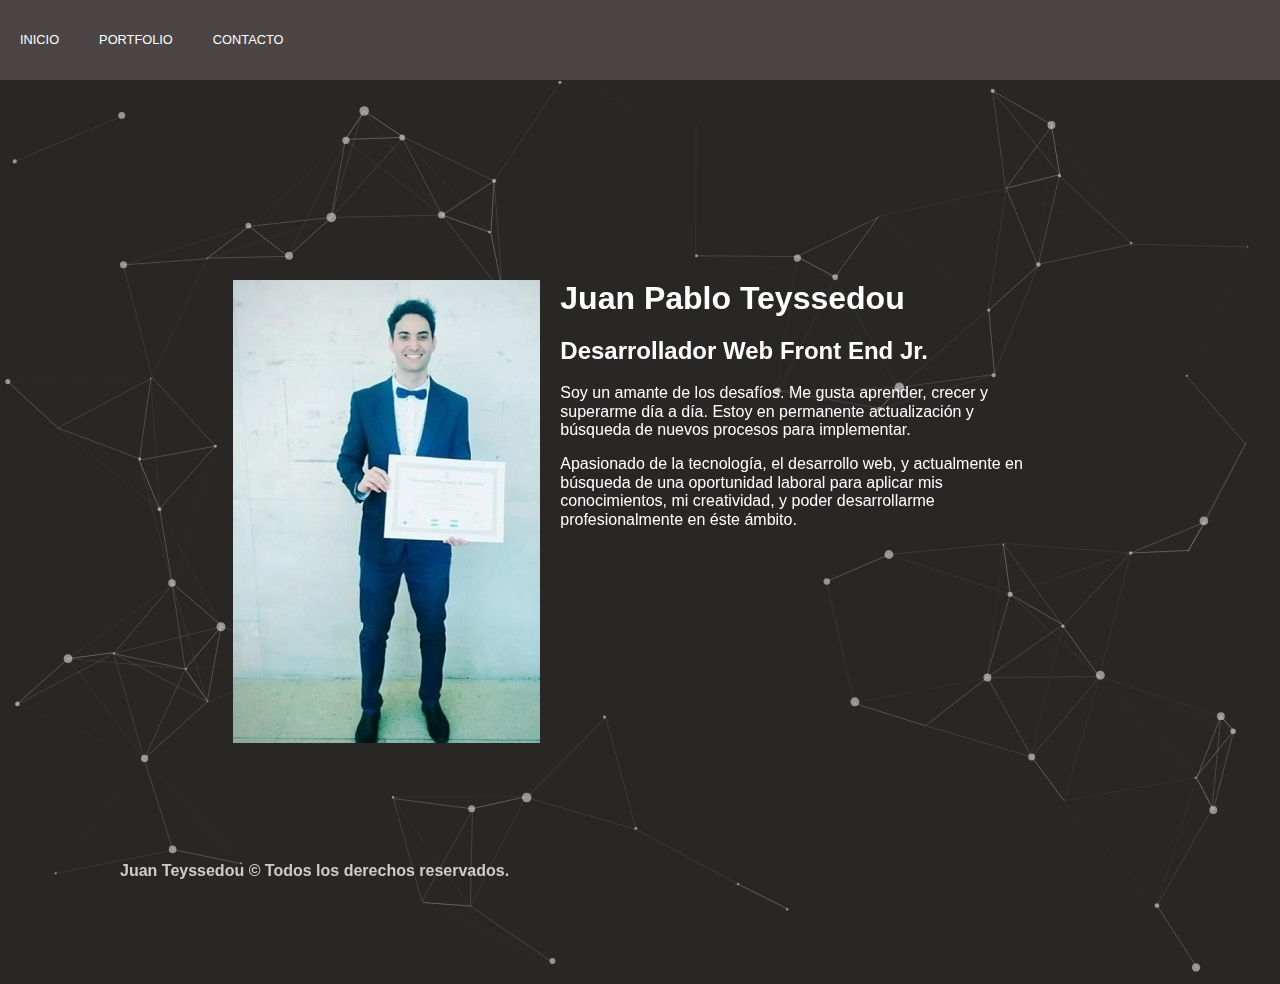
<file: index.html>
<!DOCTYPE html>
<html lang="en">
  <head>
    <meta charset="UTF-8" />
    <meta name="viewport" content="width=device-width, initial-scale=1.0" />
    <link rel="shortcut icon" href="img/portfolio.png" />
    <link rel="stylesheet" href="normalize.css" />
    <link
      rel="stylesheet"
      href="https://stackpath.bootstrapcdn.com/bootstrap/4.5.0/css/bootstrap.min.css"
      integrity="sha384-9aIt2nRpC12Uk9gS9baDl411NQApFmC26EwAOH8WgZl5MYYxFfc+NcPb1dKGj7Sk"
      crossorigin="anonymous"
    />
    <link rel="stylesheet" href="styles.css" />
    <link rel="stylesheet" href="style-p.css" />
    <link rel="stylesheet" href="hamburgers.css" />
    <title>Juen Teyssedou</title>
  </head>

  <body>
    <!-- MENU DE NAVEGACION-->

    <nav id="navegacion">
      <ul class="menu-navegacion">
        <button class="hamburger hamburger--spin" type="button">
          <span class="hamburger-box">
            <span class="hamburger-inner"></span>
          </span>
        </button>
        <li class="nav-lista desaparece"><a href="index.html">INICIO</a></li>
        <li class="nav-lista desaparece">
          <a href="portfolio.html">PORTFOLIO</a>
        </li>
        <li class="nav-lista desaparece">
          <a href="contacto.html">CONTACTO</a>
        </li>
      </ul>
    </nav>

    <!--INICIO CONTENEDOR GENERAL-->
    <div id="particles-js"></div>
    <div class="contenedor">
      <!-- SECCION INICIO-->
      <section class="seccion-inicio">
        <div class="contenido-inicio">
          <div class="imagen-perfil">
            <img src="img/perfil.png" alt="imagen de perfil" />
          </div>

          <div class="descripcion">
            <h1>Juan Pablo Teyssedou</h1>
            <h2>Desarrollador Web Front End Jr.</h2>
            <p>
              Soy un amante de los desafíos. Me gusta aprender, crecer y
              superarme día a día. Estoy en permanente actualización y búsqueda
              de nuevos procesos para implementar.
            </p>
            <p>
              Apasionado de la tecnología, el desarrollo web, y actualmente en
              búsqueda de una oportunidad laboral para aplicar mis
              conocimientos, mi creatividad, y poder desarrollarme
              profesionalmente en éste ámbito.
            </p>
          </div>
        </div>
      </section>
    </div>
    <!--FIN CONTENEDOR GENERAL-->

    <!-- FOOTER-->

    <footer class="footer">
      Juan Teyssedou &copy; Todos los derechos reservados.
    </footer>

    <!--Scripts-->

    <script>
      var hamburger = document.querySelector(".hamburger");
      hamburger.addEventListener("click", function () {
        hamburger.classList.toggle("is-active");
        const enlace = document.getElementsByClassName("nav-lista");
        for (let i = 0; i < enlace.length; i++) {
          enlace[i].classList.toggle("desaparece");
        }
      });
    </script>
    <script
      src="https://code.jquery.com/jquery-3.5.1.slim.min.js"
      integrity="sha384-DfXdz2htPH0lsSSs5nCTpuj/zy4C+OGpamoFVy38MVBnE+IbbVYUew+OrCXaRkfj"
      crossorigin="anonymous"
    ></script>
    <script
      src="https://cdn.jsdelivr.net/npm/popper.js@1.16.0/dist/umd/popper.min.js"
      integrity="sha384-Q6E9RHvbIyZFJoft+2mJbHaEWldlvI9IOYy5n3zV9zzTtmI3UksdQRVvoxMfooAo"
      crossorigin="anonymous"
    ></script>
    <script
      src="https://stackpath.bootstrapcdn.com/bootstrap/4.5.0/js/bootstrap.min.js"
      integrity="sha384-OgVRvuATP1z7JjHLkuOU7Xw704+h835Lr+6QL9UvYjZE3Ipu6Tp75j7Bh/kR0JKI"
      crossorigin="anonymous"
    ></script>
    <script src="particles.js"></script>
    <script src="stats.js"></script>
    <script src="app.js"></script>
  </body>
</html>
</file>
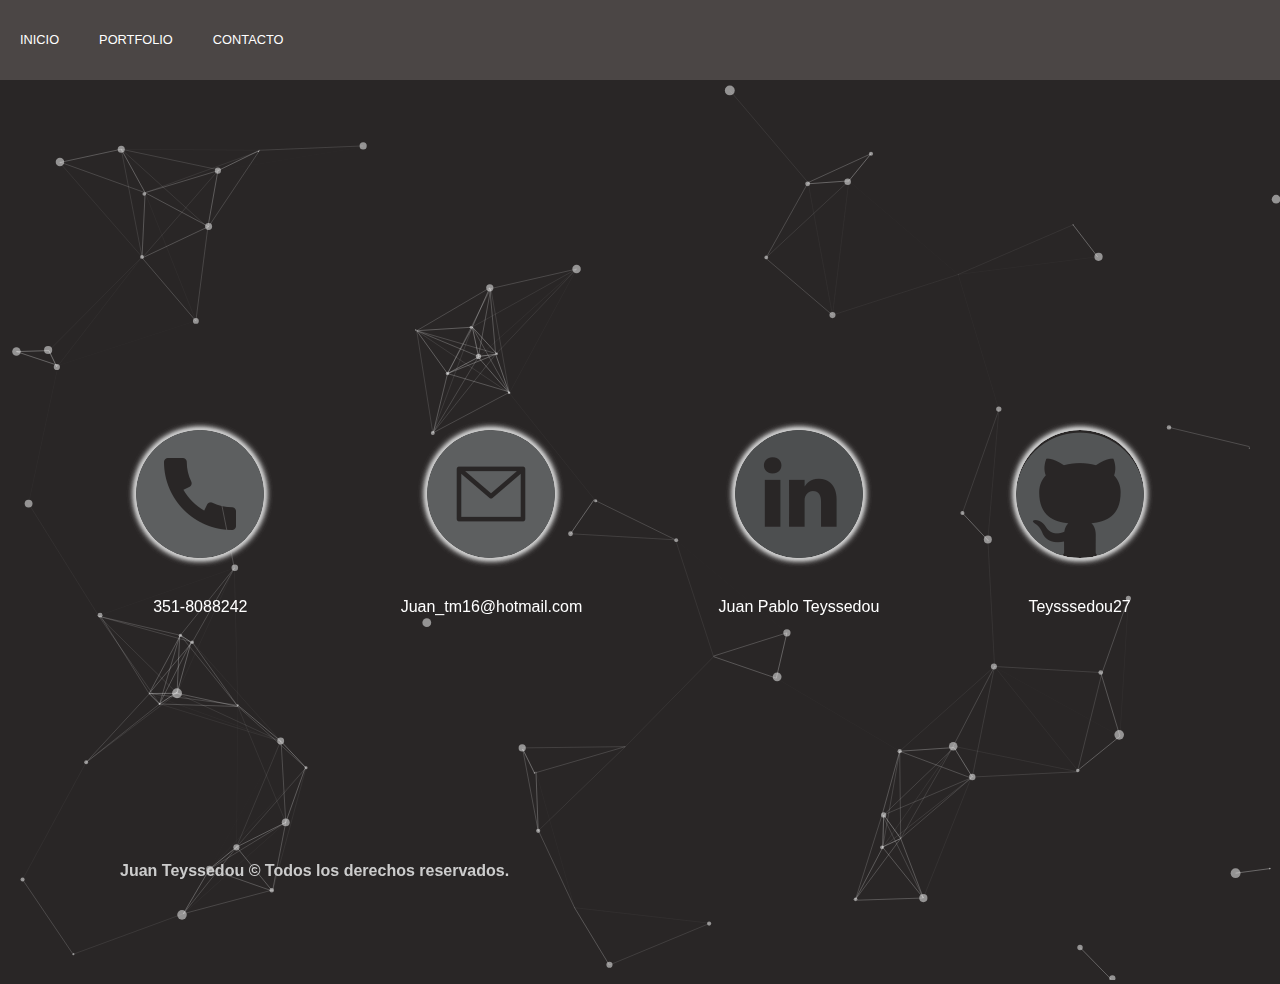
<file: contacto.html>
<!DOCTYPE html>
<html lang="en">
  <head>
    <meta charset="UTF-8" />
    <meta name="viewport" content="width=device-width, initial-scale=1.0" />
    <link rel="shortcut icon" href="img/portfolio.png" />
    <link rel="stylesheet" href="normalize.css" />
    <link
      rel="stylesheet"
      href="https://stackpath.bootstrapcdn.com/bootstrap/4.5.0/css/bootstrap.min.css"
      integrity="sha384-9aIt2nRpC12Uk9gS9baDl411NQApFmC26EwAOH8WgZl5MYYxFfc+NcPb1dKGj7Sk"
      crossorigin="anonymous"
    />
    <link rel="stylesheet" href="styles.css" />
    <link rel="stylesheet" href="style-p.css" />
    <link rel="stylesheet" href="hamburgers.css" />
    <title>Juen Teyssedou</title>
  </head>

  <body>
    <!--MENU DE NAVEGACION-->

    <nav id="navegacion">
      <ul class="menu-navegacion">
        <button class="hamburger hamburger--spin" type="button">
          <span class="hamburger-box">
            <span class="hamburger-inner"></span>
          </span>
        </button>
        <li class="nav-lista desaparece"><a href="index.html">INICIO</a></li>
        <li class="nav-lista desaparece">
          <a href="portfolio.html">PORTFOLIO</a>
        </li>
        <li class="nav-lista desaparece">
          <a href="contacto.html">CONTACTO</a>
        </li>
      </ul>
    </nav>

    <div id="particles-js"></div>
    <div class="redes-sociales">
      <div class="contenido-redes-sociales">
        <img src="img/phone.png" alt="imagen telefono" />
        <p>351-8088242</p>
      </div>
      <div class="contenido-redes-sociales">
        <img src="img/email.png" alt="imagen mail" />
        <p>Juan_tm16@hotmail.com</p>
      </div>
      <div class="contenido-redes-sociales">
        <a
          href="https://www.linkedin.com/in/juan-pablo-teyssedou-74a144187/"
          target="_blank"
          ><img src="img/linkedin.png" alt="imagen linkedin"
        /></a>

        <a
          href="https://www.linkedin.com/in/juan-pablo-teyssedou-74a144187/"
          target="_blank"
        >
          <p>Juan Pablo Teyssedou</p>
        </a>
      </div>
      <div class="contenido-redes-sociales">
        <a href="https://github.com/Teyssedou27" target="_blank"
          ><img src="img/github-image.png" alt="imagen github"
        /></a>

        <a href="https://github.com/Teyssedou27" target="_blank">
          <p>Teysssedou27</p>
        </a>
      </div>
    </div>
    <!-- FOOTER-->

    <footer class="footer">
      Juan Teyssedou &copy; Todos los derechos reservados.
    </footer>

    <!--Scripts-->

    <script>
      var hamburger = document.querySelector(".hamburger");

      hamburger.addEventListener("click", function () {
        hamburger.classList.toggle("is-active");

        const enlace = document.getElementsByClassName("nav-lista");
        for (let i = 0; i < enlace.length; i++) {
          enlace[i].classList.toggle("desaparece");
        }
      });
    </script>
    <script
      src="https://code.jquery.com/jquery-3.5.1.slim.min.js"
      integrity="sha384-DfXdz2htPH0lsSSs5nCTpuj/zy4C+OGpamoFVy38MVBnE+IbbVYUew+OrCXaRkfj"
      crossorigin="anonymous"
    ></script>
    <script
      src="https://cdn.jsdelivr.net/npm/popper.js@1.16.0/dist/umd/popper.min.js"
      integrity="sha384-Q6E9RHvbIyZFJoft+2mJbHaEWldlvI9IOYy5n3zV9zzTtmI3UksdQRVvoxMfooAo"
      crossorigin="anonymous"
    ></script>
    <script
      src="https://stackpath.bootstrapcdn.com/bootstrap/4.5.0/js/bootstrap.min.js"
      integrity="sha384-OgVRvuATP1z7JjHLkuOU7Xw704+h835Lr+6QL9UvYjZE3Ipu6Tp75j7Bh/kR0JKI"
      crossorigin="anonymous"
    ></script>
    <script src="particles.js"></script>
    <script src="stats.js"></script>
    <script src="app.js"></script>
  </body>
</html>
</file>
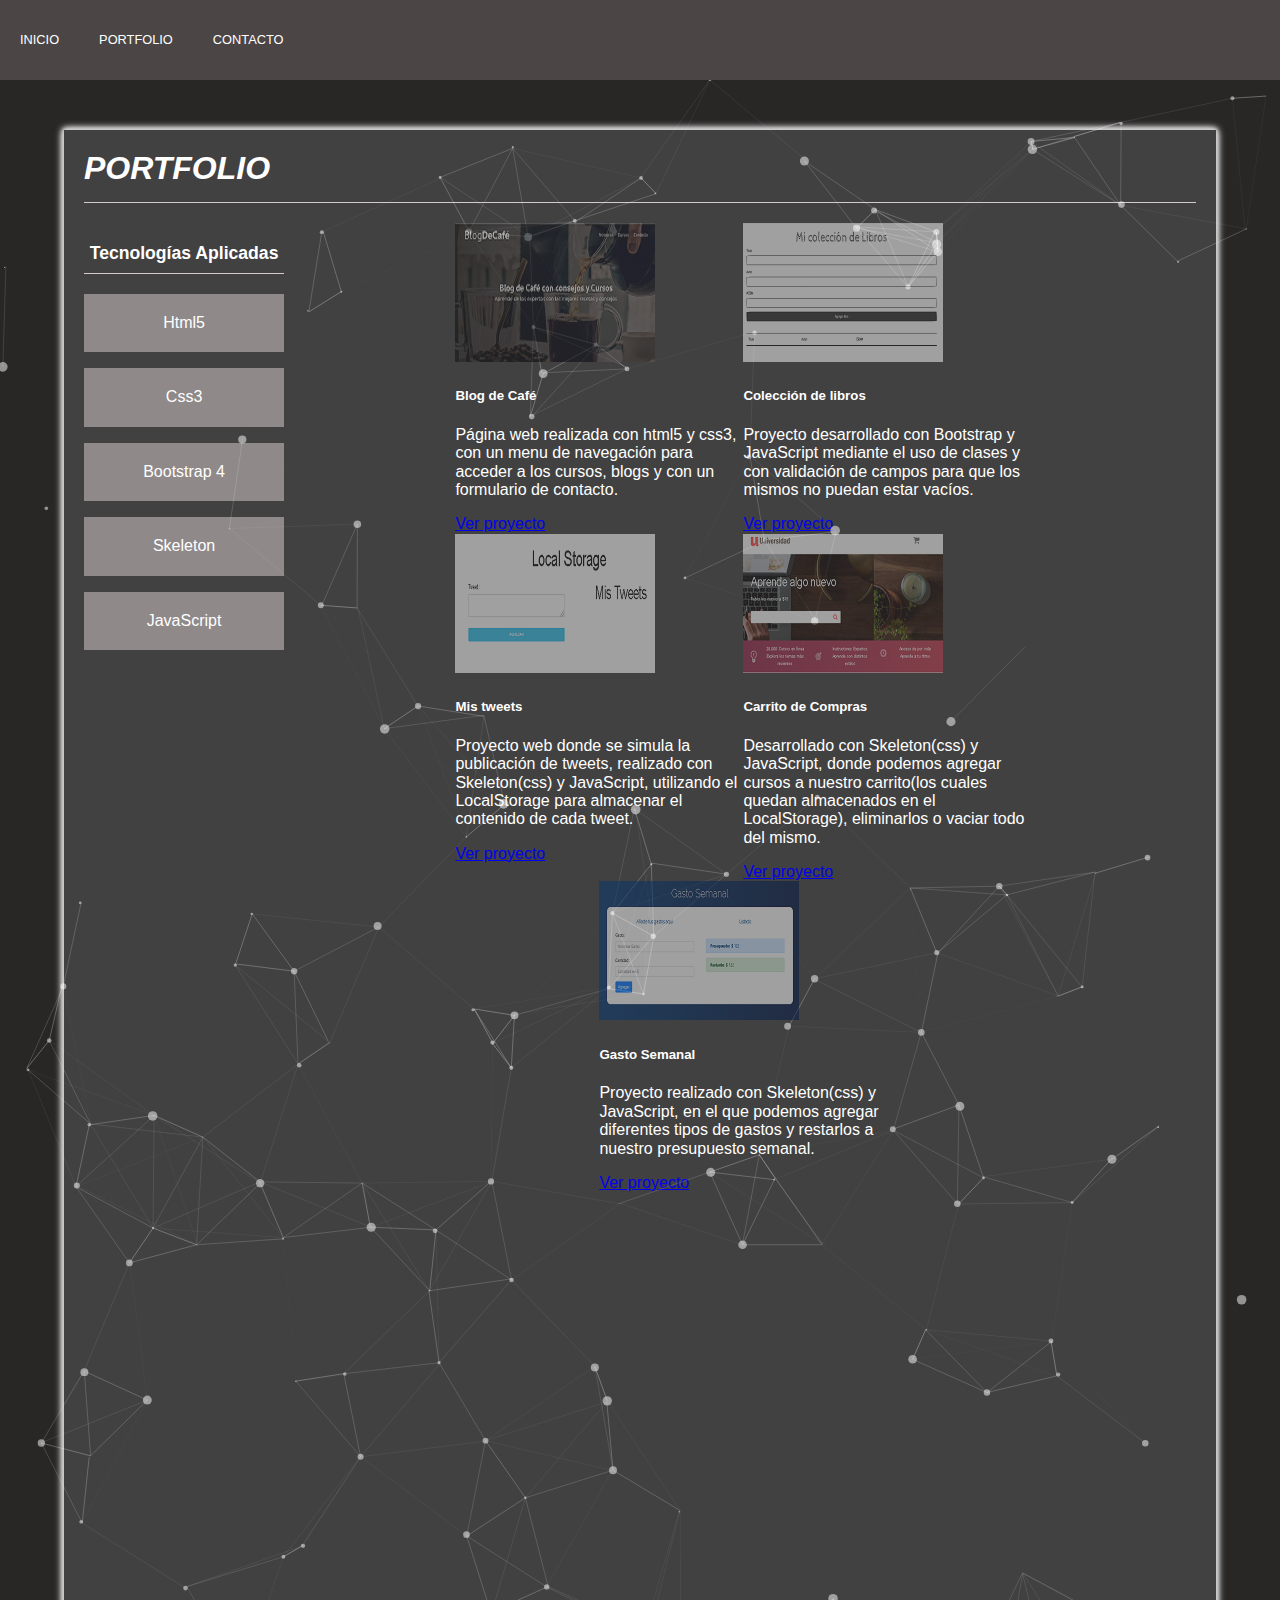
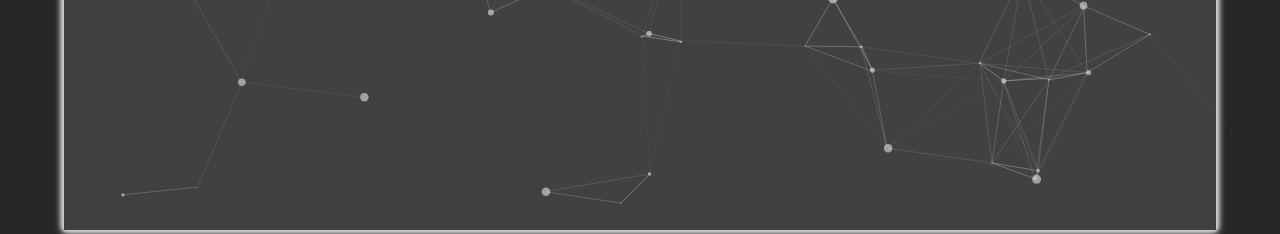
<file: portfolio.html>
<!DOCTYPE html>
<html lang="en">
  <head>
    <meta charset="UTF-8" />
    <meta name="viewport" content="width=device-width, initial-scale=1.0" />
    <link rel="shortcut icon" href="img/portfolio.png" />
    <link
      rel="stylesheet"
      href="https://stackpath.bootstrapcdn.com/bootstrap/4.5.0/css/bootstrap.min.css"
      integrity="sha384-9aIt2nRpC12Uk9gS9baDl411NQApFmC26EwAOH8WgZl5MYYxFfc+NcPb1dKGj7Sk"
      crossorigin="anonymous"
    />
    <link rel="stylesheet" href="style-p.css" />
    <link rel="stylesheet" href="normalize.css" />
    <link rel="stylesheet" href="styles.css" />
    <link rel="stylesheet" href="hamburgers.css" />

    <title>Juen Teyssedou</title>
  </head>

  <body>
    <!--MENU DE NAVEGACION-->
    
    <nav id="navegacion">
      <ul class="menu-navegacion">
        <button class="hamburger hamburger--spin" type="button">
          <span class="hamburger-box">
            <span class="hamburger-inner"></span>
          </span>
        </button>
        <li class="nav-lista desaparece"><a href="index.html">INICIO</a></li>
        <li class="nav-lista desaparece">
          <a href="portfolio.html">PORTFOLIO</a>
        </li>
        <li class="nav-lista desaparece">
          <a href="contacto.html">CONTACTO</a>
        </li>
      </ul>
    </nav>
    
    <div id="particles-js"></div>
    
      <div class="contenedor-portfolio">
        <div class="titulo-portfolio">
          <h1><em>PORTFOLIO</em></h1>
        </div>
        <div class="contenido-portfolio">
          <aside>
            <h2>Tecnologías Aplicadas</h2>
            <div class="tecnologias">
              <p>Html5</p>
              <p>Css3</p>
              <p>Bootstrap 4</p>
              <p>Skeleton</p>
              <p>JavaScript</p>
            </div>
          </aside>
          <div class="proyectos">
            <div class="card bg-dark m-4" style="width: 18rem;">
              <img
                src="img/cafe.png"
                class="card-img-top img"
                alt="imagen-cafe"
              />
              <div class="card-body">
                <h5 class="card-title">Blog de Café</h5>
                <p class="card-text">
                  Página web realizada con html5 y css3, con un menu de
                  navegación para acceder a los cursos, blogs y con un
                  formulario de contacto.
                </p>
                <a
                  href="https://blof-de-cafe.netlify.app"
                  target="_blank"
                  class="btn btn-info"
                  >Ver proyecto</a
                >
              </div>
            </div>
            <div class="card bg-dark m-4" style="width: 18rem;">
              <img
                src="img/libros.png"
                class="card-img-top img"
                alt="coleccion-libros"
              />
              <div class="card-body">
                <h5 class="card-title">Colección de libros</h5>
                <p class="card-text">
                  Proyecto desarrollado con Bootstrap y JavaScript mediante el
                  uso de clases y con validación de campos para que los mismos
                  no puedan estar vacíos.
                </p>
                <a
                  href="https://coleccion-libros.netlify.app/"
                  target="_blank"
                  class="btn btn-info"
                  >Ver proyecto</a
                >
              </div>
            </div>
            <div class="card bg-dark m-4" style="width: 18rem;">
              <img
                src="img/tweet.png"
                class="card-img-top img"
                alt="imagen-tweet"
              />
              <div class="card-body">
                <h5 class="card-title">Mis tweets</h5>
                <p class="card-text">
                  Proyecto web donde se simula la publicación de tweets,
                  realizado con Skeleton(css) y JavaScript, utilizando el
                  LocalStorage para almacenar el contenido de cada tweet.
                </p>
                <a
                  href="https://tweet-localstorage.netlify.app/"
                  target="_blank"
                  class="btn btn-info"
                  >Ver proyecto</a
                >
              </div>
            </div>
            <div class="card bg-dark m-4" style="width: 18rem;">
              <img
                src="img/carrito.png"
                class="card-img-top img"
                alt="imagen-carrito"
              />
              <div class="card-body">
                <h5 class="card-title">Carrito de Compras</h5>
                <p class="card-text">
                  Desarrollado con Skeleton(css) y JavaScript, donde podemos
                  agregar cursos a nuestro carrito(los cuales quedan almacenados
                  en el LocalStorage), eliminarlos o vaciar todo del mismo.
                </p>
                <a
                  href="https://carrito-js.netlify.app/"
                  target="_blank"
                  class="btn btn-info"
                  >Ver proyecto</a
                >
              </div>
            </div>
            <div class="card bg-dark m-4" style="width: 18rem;">
              <img
                src="img/gasto.png"
                class="card-img-top img"
                alt="imagen-gasto"
              />
              <div class="card-body">
                <h5 class="card-title">Gasto Semanal</h5>
                <p class="card-text">
                  Proyecto realizado con Skeleton(css) y JavaScript, en el que
                  podemos agregar diferentes tipos de gastos y restarlos a
                  nuestro presupuesto semanal.
                </p>
                <a
                  href="https://gasto-semanal-pr.netlify.app/"
                  target="_blank"
                  class="btn btn-info"
                  >Ver proyecto</a
                >
              </div>
            </div>
          </div>
        </div>
      </div>
    </div>

    <!--Scripts-->
    <script>
      var hamburger = document.querySelector(".hamburger");
      hamburger.addEventListener("click", function () {
        hamburger.classList.toggle("is-active");
        const enlace = document.getElementsByClassName("nav-lista");
        for (let i = 0; i < enlace.length; i++) {
          enlace[i].classList.toggle("desaparece");
        }
      });
    </script>
    <script
      src="https://code.jquery.com/jquery-3.5.1.slim.min.js"
      integrity="sha384-DfXdz2htPH0lsSSs5nCTpuj/zy4C+OGpamoFVy38MVBnE+IbbVYUew+OrCXaRkfj"
      crossorigin="anonymous"
    ></script>
    <script
      src="https://cdn.jsdelivr.net/npm/popper.js@1.16.0/dist/umd/popper.min.js"
      integrity="sha384-Q6E9RHvbIyZFJoft+2mJbHaEWldlvI9IOYy5n3zV9zzTtmI3UksdQRVvoxMfooAo"
      crossorigin="anonymous"
    ></script>
    <script
      src="https://stackpath.bootstrapcdn.com/bootstrap/4.5.0/js/bootstrap.min.js"
      integrity="sha384-OgVRvuATP1z7JjHLkuOU7Xw704+h835Lr+6QL9UvYjZE3Ipu6Tp75j7Bh/kR0JKI"
      crossorigin="anonymous"
    ></script>
    <script src="particles.js"></script>
    <script src="stats.js"></script>
    <script src="app.js"></script>
  </body>
</html>
</file>
<file: styles.css>
/* ESTILOS GLOBALES */
html {
  box-sizing: border-box;
}

*,
*:before,
*:after {
  box-sizing: inherit;
}

body {
  font-family: sans-serif;
  width: 100%;
  background-color: rgb(41, 38, 38);
  color: white;
}
h1 {
  margin: 0;
}
/* MENU DE NAVEGACION */

#navegacion {
  background-color: rgb(75, 70, 69);
  height: auto;
  width: 100%;
  font-size: 0.8rem;
}
.menu-navegacion button {
  display: none;
}
.menu-navegacion {
  width: 100%;
  margin: 0;
  padding: 20px;
  line-height: 40px;
  display: flex;
  list-style: none;
}

@media (max-width: 360px) {
  .menu-navegacion {
    flex-direction: column;
  }
  .menu-navegacion button {
    display: initial;
  }
  .desaparece {
    display: none;
  }
}

.menu-navegacion a {
  text-decoration: none;
  margin-right: 40px;
  color: #fff;
  position: relative;
}

.menu-navegacion a::after {
  position: absolute;
  bottom: -7px;
  left: -15px;
  width: 100%;
  height: 1px;
  background-color: #fff;
  content: "";
  opacity: 0;
  transition: opacity 0.3s ease 0s, transform 0.3s ease 0s;
  transform: translateX(-30px);
}
.menu-navegacion a:hover::after {
  opacity: 1;
  transform: translateX(15px);
}

/*CONTENEDOR GENERAL */

.contenedor {
  width: 95%;
  margin: 0 auto;
  text-align: center;
}

/* INICIO */

.seccion-inicio {
  margin-top: 200px;
}

.contenido-inicio {
  display: flex;
  justify-content: center;
  position: relative;
}
@media (max-width: 580px) {
  .contenido-inicio {
    flex-direction: column;
  }
}

@media (max-width: 580px) {
  .imagen-perfil img {
    height: 250px;
    border-radius: 50%;
  }
}

.descripcion {
  width: 40%;
  margin-left: 20px;
  text-align: start;
}

@media (max-width: 580px) {
  .descripcion {
    margin: 20px auto;
    width: 100%;
    text-align: center;
  }
}

/* FOOTER */

.footer {
  color: #ccc;

  font-weight: bold;
  padding: 20px;
  position: fixed;
  left: 100px;
  bottom: 0;
}
@media (max-width: 625px) {
  .footer {
    display: none;
  }
}

/* PORTFOLIO */

.contenedor-portfolio {
  width: 90%;
  height: 1200px;
  background-color: rgb(66, 65, 65);
  margin: 0 auto;
  margin-top: 50px;
  padding: 20px;
  box-shadow: 0 0 3px #ccc, 0 0 4px #ccc, 0 0 5px #ccc, 0 0 6px #ccc,
    0 0 7px #ccc, 0 0 8px #ccc, 0 0 9px #ccc;
}
#particles-js {
  width: 100%;
  height: 1250px;
}
@media (max-width: 1301px) {
  .contenedor-portfolio {
    height: 1700px;
  }
  #particles-js {
    width: 100%;
    height: 1750px;
  }
}
@media (max-width: 901px) {
  .contenedor-portfolio {
    height: 1700px;
  }
}
@media (max-width: 815px) {
  .contenedor-portfolio {
    height: 2700px;
  }
  #particles-js {
    width: 100%;
    height: 2750px;
  }
}
@media (max-width: 623px) {
  .contenedor-portfolio {
    height: 2700px;
  }
}

.contenido-portfolio {
  display: flex;
}

.titulo-portfolio {
  border-bottom: 1px solid rgba(211, 202, 202);
  padding-bottom: 15px;
}

@media (max-width: 623px) {
  .titulo-portfolio {
    text-align: center;
  }
}

aside {
  width: 20%;
}
@media (max-width: 1200px) {
  aside {
    display: none;
  }
}
aside h2 {
  font-size: 1.1rem;
  display: block;
  width: 90%;
  text-align: center;
  margin-top: 40px;
  padding-bottom: 10px;
  border-bottom: 1px solid rgb(211, 202, 202);
}
.tecnologias {
  margin-top: 20px;
  text-align: center;
}
.tecnologias p {
  width: 90%;
  padding: 20px;
  background-color: rgb(143, 137, 137);
}

.proyectos {
  width: 75%;
  height: 300px;
  margin-top: 20px;
  margin-left: 20px;
  display: flex;
  justify-content: center;
  flex-wrap: wrap;
}
@media (max-width: 1200px) {
  .proyectos {
    width: 100%;
    justify-content: start;
  }
}
@media (max-width: 623px) {
  .proyectos {
    width: 100%;
    justify-content: center;
  }
}
.card:hover {
  box-shadow: 0 0 3px #ccc, 0 0 4px #ccc, 0 0 5px #ccc, 0 0 6px #ccc,
    0 0 7px #ccc, 0 0 8px #ccc, 0 0 9px #ccc;
  transform: scale(1.05);
  transition: 0.5s;
}

div .img {
  opacity: 0.5;
}

/* CONTACTO */

.redes-sociales {
  display: flex;
  margin-top: 150px;
  justify-content: space-evenly;
  position: relative;
}

@media (max-width: 720px) {
  .redes-sociales {
    flex-direction: column;
    margin-top: 30px;
  }
}

.contenido-redes-sociales {
  text-align: center;
  margin-top: 200px;
}

@media (max-width: 720px) {
  .contenido-redes-sociales {
    margin-top: 40px;
  }
}

.contenido-redes-sociales img {
  box-shadow: 0 0 3px #ccc, 0 0 4px #ccc, 0 0 5px #ccc, 0 0 6px #ccc,
    0 0 7px #ccc, 0 0 8px #ccc, 0 0 9px #ccc;
  border-radius: 50%;
  margin-bottom: 20px;
}

.contenido-redes-sociales a {
  text-decoration: none;
  color: white;
}
.card {
}
</file>
<file: style-p.css>
.count-particles {
  background: #000022;
  position: absolute;
  top: 48px;
  left: 0;
  width: 80px;
  color: #13e8e9;
  font-size: 0.8em;
  text-align: left;
  text-indent: 4px;
  line-height: 14px;
  padding-bottom: 2px;
  font-family: Helvetica, Arial, sans-serif;
  font-weight: bold;
}

.js-count-particles {
  font-size: 1.1em;
}

#stats,
.count-particles {
  -webkit-user-select: none;
  margin-top: 5px;
  margin-left: 5px;
}

#stats {
  border-radius: 3px 3px 0 0;
  overflow: hidden;
}

.count-particles {
  border-radius: 0 0 3px 3px;
}

/* ---- particles.js container ---- */

#particles-js {
  width: 100%;
  height: 100%;
  position: absolute;
  background-position: 50% 50%;
  background-repeat: no-repeat;
  background-size: cover;
}
</file>
<file: hamburgers.css>
.hamburger {
  padding: 10px 10px;
  display: inline-block;
  cursor: pointer;
  transition-property: opacity, filter;
  transition-duration: 0.15s;
  transition-timing-function: linear;
  font: inherit;
  color: inherit;
  text-transform: none;
  background-color: transparent;
  border: 0;
  margin: 0;
  overflow: visible;
}
.hamburger:hover {
  opacity: 0.7;
}
.hamburger.is-active:hover {
  opacity: 0.7;
}
.hamburger.is-active .hamburger-inner,
.hamburger.is-active .hamburger-inner::before,
.hamburger.is-active .hamburger-inner::after {
  background-color: #fff;
}

.hamburger-box {
  width: 40px;
  height: 24px;
  display: inline-block;
  position: relative;
}

.hamburger-inner {
  display: block;
  top: 50%;
  margin-top: -2px;
}
.hamburger-inner,
.hamburger-inner::before,
.hamburger-inner::after {
  width: 40px;
  height: 4px;
  background-color: #fff;
  border-radius: 4px;
  position: absolute;
  transition-property: transform;
  transition-duration: 0.15s;
  transition-timing-function: ease;
}
.hamburger-inner::before,
.hamburger-inner::after {
  content: "";
  display: block;
}
.hamburger-inner::before {
  top: -10px;
}
.hamburger-inner::after {
  bottom: -10px;
}

/*
   * 3DX
   */
.hamburger--3dx .hamburger-box {
  perspective: 80px;
}

.hamburger--3dx .hamburger-inner {
  transition: transform 0.15s cubic-bezier(0.645, 0.045, 0.355, 1),
    background-color 0s 0.1s cubic-bezier(0.645, 0.045, 0.355, 1);
}
.hamburger--3dx .hamburger-inner::before,
.hamburger--3dx .hamburger-inner::after {
  transition: transform 0s 0.1s cubic-bezier(0.645, 0.045, 0.355, 1);
}

.hamburger--3dx.is-active .hamburger-inner {
  background-color: transparent !important;
  transform: rotateY(180deg);
}
.hamburger--3dx.is-active .hamburger-inner::before {
  transform: translate3d(0, 10px, 0) rotate(45deg);
}
.hamburger--3dx.is-active .hamburger-inner::after {
  transform: translate3d(0, -10px, 0) rotate(-45deg);
}

/*
   * 3DX Reverse
   */
.hamburger--3dx-r .hamburger-box {
  perspective: 80px;
}

.hamburger--3dx-r .hamburger-inner {
  transition: transform 0.15s cubic-bezier(0.645, 0.045, 0.355, 1),
    background-color 0s 0.1s cubic-bezier(0.645, 0.045, 0.355, 1);
}
.hamburger--3dx-r .hamburger-inner::before,
.hamburger--3dx-r .hamburger-inner::after {
  transition: transform 0s 0.1s cubic-bezier(0.645, 0.045, 0.355, 1);
}

.hamburger--3dx-r.is-active .hamburger-inner {
  background-color: transparent !important;
  transform: rotateY(-180deg);
}
.hamburger--3dx-r.is-active .hamburger-inner::before {
  transform: translate3d(0, 10px, 0) rotate(45deg);
}
.hamburger--3dx-r.is-active .hamburger-inner::after {
  transform: translate3d(0, -10px, 0) rotate(-45deg);
}

/*
   * 3DY
   */
.hamburger--3dy .hamburger-box {
  perspective: 80px;
}

.hamburger--3dy .hamburger-inner {
  transition: transform 0.15s cubic-bezier(0.645, 0.045, 0.355, 1),
    background-color 0s 0.1s cubic-bezier(0.645, 0.045, 0.355, 1);
}
.hamburger--3dy .hamburger-inner::before,
.hamburger--3dy .hamburger-inner::after {
  transition: transform 0s 0.1s cubic-bezier(0.645, 0.045, 0.355, 1);
}

.hamburger--3dy.is-active .hamburger-inner {
  background-color: transparent !important;
  transform: rotateX(-180deg);
}
.hamburger--3dy.is-active .hamburger-inner::before {
  transform: translate3d(0, 10px, 0) rotate(45deg);
}
.hamburger--3dy.is-active .hamburger-inner::after {
  transform: translate3d(0, -10px, 0) rotate(-45deg);
}

/*
   * 3DY Reverse
   */
.hamburger--3dy-r .hamburger-box {
  perspective: 80px;
}

.hamburger--3dy-r .hamburger-inner {
  transition: transform 0.15s cubic-bezier(0.645, 0.045, 0.355, 1),
    background-color 0s 0.1s cubic-bezier(0.645, 0.045, 0.355, 1);
}
.hamburger--3dy-r .hamburger-inner::before,
.hamburger--3dy-r .hamburger-inner::after {
  transition: transform 0s 0.1s cubic-bezier(0.645, 0.045, 0.355, 1);
}

.hamburger--3dy-r.is-active .hamburger-inner {
  background-color: transparent !important;
  transform: rotateX(180deg);
}
.hamburger--3dy-r.is-active .hamburger-inner::before {
  transform: translate3d(0, 10px, 0) rotate(45deg);
}
.hamburger--3dy-r.is-active .hamburger-inner::after {
  transform: translate3d(0, -10px, 0) rotate(-45deg);
}

/*
   * 3DXY
   */
.hamburger--3dxy .hamburger-box {
  perspective: 80px;
}

.hamburger--3dxy .hamburger-inner {
  transition: transform 0.15s cubic-bezier(0.645, 0.045, 0.355, 1),
    background-color 0s 0.1s cubic-bezier(0.645, 0.045, 0.355, 1);
}
.hamburger--3dxy .hamburger-inner::before,
.hamburger--3dxy .hamburger-inner::after {
  transition: transform 0s 0.1s cubic-bezier(0.645, 0.045, 0.355, 1);
}

.hamburger--3dxy.is-active .hamburger-inner {
  background-color: transparent !important;
  transform: rotateX(180deg) rotateY(180deg);
}
.hamburger--3dxy.is-active .hamburger-inner::before {
  transform: translate3d(0, 10px, 0) rotate(45deg);
}
.hamburger--3dxy.is-active .hamburger-inner::after {
  transform: translate3d(0, -10px, 0) rotate(-45deg);
}

/*
   * 3DXY Reverse
   */
.hamburger--3dxy-r .hamburger-box {
  perspective: 80px;
}

.hamburger--3dxy-r .hamburger-inner {
  transition: transform 0.15s cubic-bezier(0.645, 0.045, 0.355, 1),
    background-color 0s 0.1s cubic-bezier(0.645, 0.045, 0.355, 1);
}
.hamburger--3dxy-r .hamburger-inner::before,
.hamburger--3dxy-r .hamburger-inner::after {
  transition: transform 0s 0.1s cubic-bezier(0.645, 0.045, 0.355, 1);
}

.hamburger--3dxy-r.is-active .hamburger-inner {
  background-color: transparent !important;
  transform: rotateX(180deg) rotateY(180deg) rotateZ(-180deg);
}
.hamburger--3dxy-r.is-active .hamburger-inner::before {
  transform: translate3d(0, 10px, 0) rotate(45deg);
}
.hamburger--3dxy-r.is-active .hamburger-inner::after {
  transform: translate3d(0, -10px, 0) rotate(-45deg);
}

/*
   * Arrow
   */
.hamburger--arrow.is-active .hamburger-inner::before {
  transform: translate3d(-8px, 0, 0) rotate(-45deg) scale(0.7, 1);
}

.hamburger--arrow.is-active .hamburger-inner::after {
  transform: translate3d(-8px, 0, 0) rotate(45deg) scale(0.7, 1);
}

/*
   * Arrow Right
   */
.hamburger--arrow-r.is-active .hamburger-inner::before {
  transform: translate3d(8px, 0, 0) rotate(45deg) scale(0.7, 1);
}

.hamburger--arrow-r.is-active .hamburger-inner::after {
  transform: translate3d(8px, 0, 0) rotate(-45deg) scale(0.7, 1);
}

/*
   * Arrow Alt
   */
.hamburger--arrowalt .hamburger-inner::before {
  transition: top 0.1s 0.1s ease,
    transform 0.1s cubic-bezier(0.165, 0.84, 0.44, 1);
}

.hamburger--arrowalt .hamburger-inner::after {
  transition: bottom 0.1s 0.1s ease,
    transform 0.1s cubic-bezier(0.165, 0.84, 0.44, 1);
}

.hamburger--arrowalt.is-active .hamburger-inner::before {
  top: 0;
  transform: translate3d(-8px, -10px, 0) rotate(-45deg) scale(0.7, 1);
  transition: top 0.1s ease,
    transform 0.1s 0.1s cubic-bezier(0.895, 0.03, 0.685, 0.22);
}

.hamburger--arrowalt.is-active .hamburger-inner::after {
  bottom: 0;
  transform: translate3d(-8px, 10px, 0) rotate(45deg) scale(0.7, 1);
  transition: bottom 0.1s ease,
    transform 0.1s 0.1s cubic-bezier(0.895, 0.03, 0.685, 0.22);
}

/*
   * Arrow Alt Right
   */
.hamburger--arrowalt-r .hamburger-inner::before {
  transition: top 0.1s 0.1s ease,
    transform 0.1s cubic-bezier(0.165, 0.84, 0.44, 1);
}

.hamburger--arrowalt-r .hamburger-inner::after {
  transition: bottom 0.1s 0.1s ease,
    transform 0.1s cubic-bezier(0.165, 0.84, 0.44, 1);
}

.hamburger--arrowalt-r.is-active .hamburger-inner::before {
  top: 0;
  transform: translate3d(8px, -10px, 0) rotate(45deg) scale(0.7, 1);
  transition: top 0.1s ease,
    transform 0.1s 0.1s cubic-bezier(0.895, 0.03, 0.685, 0.22);
}

.hamburger--arrowalt-r.is-active .hamburger-inner::after {
  bottom: 0;
  transform: translate3d(8px, 10px, 0) rotate(-45deg) scale(0.7, 1);
  transition: bottom 0.1s ease,
    transform 0.1s 0.1s cubic-bezier(0.895, 0.03, 0.685, 0.22);
}

/*
   * Arrow Turn
   */
.hamburger--arrowturn.is-active .hamburger-inner {
  transform: rotate(-180deg);
}
.hamburger--arrowturn.is-active .hamburger-inner::before {
  transform: translate3d(8px, 0, 0) rotate(45deg) scale(0.7, 1);
}
.hamburger--arrowturn.is-active .hamburger-inner::after {
  transform: translate3d(8px, 0, 0) rotate(-45deg) scale(0.7, 1);
}

/*
   * Arrow Turn Right
   */
.hamburger--arrowturn-r.is-active .hamburger-inner {
  transform: rotate(-180deg);
}
.hamburger--arrowturn-r.is-active .hamburger-inner::before {
  transform: translate3d(-8px, 0, 0) rotate(-45deg) scale(0.7, 1);
}
.hamburger--arrowturn-r.is-active .hamburger-inner::after {
  transform: translate3d(-8px, 0, 0) rotate(45deg) scale(0.7, 1);
}

/*
   * Boring
   */
.hamburger--boring .hamburger-inner,
.hamburger--boring .hamburger-inner::before,
.hamburger--boring .hamburger-inner::after {
  transition-property: none;
}

.hamburger--boring.is-active .hamburger-inner {
  transform: rotate(45deg);
}
.hamburger--boring.is-active .hamburger-inner::before {
  top: 0;
  opacity: 0;
}
.hamburger--boring.is-active .hamburger-inner::after {
  bottom: 0;
  transform: rotate(-90deg);
}

/*
   * Collapse
   */
.hamburger--collapse .hamburger-inner {
  top: auto;
  bottom: 0;
  transition-duration: 0.13s;
  transition-delay: 0.13s;
  transition-timing-function: cubic-bezier(0.55, 0.055, 0.675, 0.19);
}
.hamburger--collapse .hamburger-inner::after {
  top: -20px;
  transition: top 0.2s 0.2s cubic-bezier(0.33333, 0.66667, 0.66667, 1),
    opacity 0.1s linear;
}
.hamburger--collapse .hamburger-inner::before {
  transition: top 0.12s 0.2s cubic-bezier(0.33333, 0.66667, 0.66667, 1),
    transform 0.13s cubic-bezier(0.55, 0.055, 0.675, 0.19);
}

.hamburger--collapse.is-active .hamburger-inner {
  transform: translate3d(0, -10px, 0) rotate(-45deg);
  transition-delay: 0.22s;
  transition-timing-function: cubic-bezier(0.215, 0.61, 0.355, 1);
}
.hamburger--collapse.is-active .hamburger-inner::after {
  top: 0;
  opacity: 0;
  transition: top 0.2s cubic-bezier(0.33333, 0, 0.66667, 0.33333),
    opacity 0.1s 0.22s linear;
}
.hamburger--collapse.is-active .hamburger-inner::before {
  top: 0;
  transform: rotate(-90deg);
  transition: top 0.1s 0.16s cubic-bezier(0.33333, 0, 0.66667, 0.33333),
    transform 0.13s 0.25s cubic-bezier(0.215, 0.61, 0.355, 1);
}

/*
   * Collapse Reverse
   */
.hamburger--collapse-r .hamburger-inner {
  top: auto;
  bottom: 0;
  transition-duration: 0.13s;
  transition-delay: 0.13s;
  transition-timing-function: cubic-bezier(0.55, 0.055, 0.675, 0.19);
}
.hamburger--collapse-r .hamburger-inner::after {
  top: -20px;
  transition: top 0.2s 0.2s cubic-bezier(0.33333, 0.66667, 0.66667, 1),
    opacity 0.1s linear;
}
.hamburger--collapse-r .hamburger-inner::before {
  transition: top 0.12s 0.2s cubic-bezier(0.33333, 0.66667, 0.66667, 1),
    transform 0.13s cubic-bezier(0.55, 0.055, 0.675, 0.19);
}

.hamburger--collapse-r.is-active .hamburger-inner {
  transform: translate3d(0, -10px, 0) rotate(45deg);
  transition-delay: 0.22s;
  transition-timing-function: cubic-bezier(0.215, 0.61, 0.355, 1);
}
.hamburger--collapse-r.is-active .hamburger-inner::after {
  top: 0;
  opacity: 0;
  transition: top 0.2s cubic-bezier(0.33333, 0, 0.66667, 0.33333),
    opacity 0.1s 0.22s linear;
}
.hamburger--collapse-r.is-active .hamburger-inner::before {
  top: 0;
  transform: rotate(90deg);
  transition: top 0.1s 0.16s cubic-bezier(0.33333, 0, 0.66667, 0.33333),
    transform 0.13s 0.25s cubic-bezier(0.215, 0.61, 0.355, 1);
}

/*
   * Elastic
   */
.hamburger--elastic .hamburger-inner {
  top: 2px;
  transition-duration: 0.275s;
  transition-timing-function: cubic-bezier(0.68, -0.55, 0.265, 1.55);
}
.hamburger--elastic .hamburger-inner::before {
  top: 10px;
  transition: opacity 0.125s 0.275s ease;
}
.hamburger--elastic .hamburger-inner::after {
  top: 20px;
  transition: transform 0.275s cubic-bezier(0.68, -0.55, 0.265, 1.55);
}

.hamburger--elastic.is-active .hamburger-inner {
  transform: translate3d(0, 10px, 0) rotate(135deg);
  transition-delay: 0.075s;
}
.hamburger--elastic.is-active .hamburger-inner::before {
  transition-delay: 0s;
  opacity: 0;
}
.hamburger--elastic.is-active .hamburger-inner::after {
  transform: translate3d(0, -20px, 0) rotate(-270deg);
  transition-delay: 0.075s;
}

/*
   * Elastic Reverse
   */
.hamburger--elastic-r .hamburger-inner {
  top: 2px;
  transition-duration: 0.275s;
  transition-timing-function: cubic-bezier(0.68, -0.55, 0.265, 1.55);
}
.hamburger--elastic-r .hamburger-inner::before {
  top: 10px;
  transition: opacity 0.125s 0.275s ease;
}
.hamburger--elastic-r .hamburger-inner::after {
  top: 20px;
  transition: transform 0.275s cubic-bezier(0.68, -0.55, 0.265, 1.55);
}

.hamburger--elastic-r.is-active .hamburger-inner {
  transform: translate3d(0, 10px, 0) rotate(-135deg);
  transition-delay: 0.075s;
}
.hamburger--elastic-r.is-active .hamburger-inner::before {
  transition-delay: 0s;
  opacity: 0;
}
.hamburger--elastic-r.is-active .hamburger-inner::after {
  transform: translate3d(0, -20px, 0) rotate(270deg);
  transition-delay: 0.075s;
}

/*
   * Emphatic
   */
.hamburger--emphatic {
  overflow: hidden;
}
.hamburger--emphatic .hamburger-inner {
  transition: background-color 0.125s 0.175s ease-in;
}
.hamburger--emphatic .hamburger-inner::before {
  left: 0;
  transition: transform 0.125s cubic-bezier(0.6, 0.04, 0.98, 0.335),
    top 0.05s 0.125s linear, left 0.125s 0.175s ease-in;
}
.hamburger--emphatic .hamburger-inner::after {
  top: 10px;
  right: 0;
  transition: transform 0.125s cubic-bezier(0.6, 0.04, 0.98, 0.335),
    top 0.05s 0.125s linear, right 0.125s 0.175s ease-in;
}
.hamburger--emphatic.is-active .hamburger-inner {
  transition-delay: 0s;
  transition-timing-function: ease-out;
  background-color: transparent !important;
}
.hamburger--emphatic.is-active .hamburger-inner::before {
  left: -80px;
  top: -80px;
  transform: translate3d(80px, 80px, 0) rotate(45deg);
  transition: left 0.125s ease-out, top 0.05s 0.125s linear,
    transform 0.125s 0.175s cubic-bezier(0.075, 0.82, 0.165, 1);
}
.hamburger--emphatic.is-active .hamburger-inner::after {
  right: -80px;
  top: -80px;
  transform: translate3d(-80px, 80px, 0) rotate(-45deg);
  transition: right 0.125s ease-out, top 0.05s 0.125s linear,
    transform 0.125s 0.175s cubic-bezier(0.075, 0.82, 0.165, 1);
}

/*
   * Emphatic Reverse
   */
.hamburger--emphatic-r {
  overflow: hidden;
}
.hamburger--emphatic-r .hamburger-inner {
  transition: background-color 0.125s 0.175s ease-in;
}
.hamburger--emphatic-r .hamburger-inner::before {
  left: 0;
  transition: transform 0.125s cubic-bezier(0.6, 0.04, 0.98, 0.335),
    top 0.05s 0.125s linear, left 0.125s 0.175s ease-in;
}
.hamburger--emphatic-r .hamburger-inner::after {
  top: 10px;
  right: 0;
  transition: transform 0.125s cubic-bezier(0.6, 0.04, 0.98, 0.335),
    top 0.05s 0.125s linear, right 0.125s 0.175s ease-in;
}
.hamburger--emphatic-r.is-active .hamburger-inner {
  transition-delay: 0s;
  transition-timing-function: ease-out;
  background-color: transparent !important;
}
.hamburger--emphatic-r.is-active .hamburger-inner::before {
  left: -80px;
  top: 80px;
  transform: translate3d(80px, -80px, 0) rotate(-45deg);
  transition: left 0.125s ease-out, top 0.05s 0.125s linear,
    transform 0.125s 0.175s cubic-bezier(0.075, 0.82, 0.165, 1);
}
.hamburger--emphatic-r.is-active .hamburger-inner::after {
  right: -80px;
  top: 80px;
  transform: translate3d(-80px, -80px, 0) rotate(45deg);
  transition: right 0.125s ease-out, top 0.05s 0.125s linear,
    transform 0.125s 0.175s cubic-bezier(0.075, 0.82, 0.165, 1);
}

/*
   * Minus
   */
.hamburger--minus .hamburger-inner::before,
.hamburger--minus .hamburger-inner::after {
  transition: bottom 0.08s 0s ease-out, top 0.08s 0s ease-out, opacity 0s linear;
}

.hamburger--minus.is-active .hamburger-inner::before,
.hamburger--minus.is-active .hamburger-inner::after {
  opacity: 0;
  transition: bottom 0.08s ease-out, top 0.08s ease-out, opacity 0s 0.08s linear;
}

.hamburger--minus.is-active .hamburger-inner::before {
  top: 0;
}

.hamburger--minus.is-active .hamburger-inner::after {
  bottom: 0;
}

/*
   * Slider
   */
.hamburger--slider .hamburger-inner {
  top: 2px;
}
.hamburger--slider .hamburger-inner::before {
  top: 10px;
  transition-property: transform, opacity;
  transition-timing-function: ease;
  transition-duration: 0.15s;
}
.hamburger--slider .hamburger-inner::after {
  top: 20px;
}

.hamburger--slider.is-active .hamburger-inner {
  transform: translate3d(0, 10px, 0) rotate(45deg);
}
.hamburger--slider.is-active .hamburger-inner::before {
  transform: rotate(-45deg) translate3d(-5.71429px, -6px, 0);
  opacity: 0;
}
.hamburger--slider.is-active .hamburger-inner::after {
  transform: translate3d(0, -20px, 0) rotate(-90deg);
}

/*
   * Slider Reverse
   */
.hamburger--slider-r .hamburger-inner {
  top: 2px;
}
.hamburger--slider-r .hamburger-inner::before {
  top: 10px;
  transition-property: transform, opacity;
  transition-timing-function: ease;
  transition-duration: 0.15s;
}
.hamburger--slider-r .hamburger-inner::after {
  top: 20px;
}

.hamburger--slider-r.is-active .hamburger-inner {
  transform: translate3d(0, 10px, 0) rotate(-45deg);
}
.hamburger--slider-r.is-active .hamburger-inner::before {
  transform: rotate(45deg) translate3d(5.71429px, -6px, 0);
  opacity: 0;
}
.hamburger--slider-r.is-active .hamburger-inner::after {
  transform: translate3d(0, -20px, 0) rotate(90deg);
}

/*
   * Spin
   */
.hamburger--spin .hamburger-inner {
  transition-duration: 0.22s;
  transition-timing-function: cubic-bezier(0.55, 0.055, 0.675, 0.19);
}
.hamburger--spin .hamburger-inner::before {
  transition: top 0.1s 0.25s ease-in, opacity 0.1s ease-in;
}
.hamburger--spin .hamburger-inner::after {
  transition: bottom 0.1s 0.25s ease-in,
    transform 0.22s cubic-bezier(0.55, 0.055, 0.675, 0.19);
}

.hamburger--spin.is-active .hamburger-inner {
  transform: rotate(225deg);
  transition-delay: 0.12s;
  transition-timing-function: cubic-bezier(0.215, 0.61, 0.355, 1);
}
.hamburger--spin.is-active .hamburger-inner::before {
  top: 0;
  opacity: 0;
  transition: top 0.1s ease-out, opacity 0.1s 0.12s ease-out;
}
.hamburger--spin.is-active .hamburger-inner::after {
  bottom: 0;
  transform: rotate(-90deg);
  transition: bottom 0.1s ease-out,
    transform 0.22s 0.12s cubic-bezier(0.215, 0.61, 0.355, 1);
}

/*
   * Spin Reverse
   */
.hamburger--spin-r .hamburger-inner {
  transition-duration: 0.22s;
  transition-timing-function: cubic-bezier(0.55, 0.055, 0.675, 0.19);
}
.hamburger--spin-r .hamburger-inner::before {
  transition: top 0.1s 0.25s ease-in, opacity 0.1s ease-in;
}
.hamburger--spin-r .hamburger-inner::after {
  transition: bottom 0.1s 0.25s ease-in,
    transform 0.22s cubic-bezier(0.55, 0.055, 0.675, 0.19);
}

.hamburger--spin-r.is-active .hamburger-inner {
  transform: rotate(-225deg);
  transition-delay: 0.12s;
  transition-timing-function: cubic-bezier(0.215, 0.61, 0.355, 1);
}
.hamburger--spin-r.is-active .hamburger-inner::before {
  top: 0;
  opacity: 0;
  transition: top 0.1s ease-out, opacity 0.1s 0.12s ease-out;
}
.hamburger--spin-r.is-active .hamburger-inner::after {
  bottom: 0;
  transform: rotate(90deg);
  transition: bottom 0.1s ease-out,
    transform 0.22s 0.12s cubic-bezier(0.215, 0.61, 0.355, 1);
}

/*
   * Spring
   */
.hamburger--spring .hamburger-inner {
  top: 2px;
  transition: background-color 0s 0.13s linear;
}
.hamburger--spring .hamburger-inner::before {
  top: 10px;
  transition: top 0.1s 0.2s cubic-bezier(0.33333, 0.66667, 0.66667, 1),
    transform 0.13s cubic-bezier(0.55, 0.055, 0.675, 0.19);
}
.hamburger--spring .hamburger-inner::after {
  top: 20px;
  transition: top 0.2s 0.2s cubic-bezier(0.33333, 0.66667, 0.66667, 1),
    transform 0.13s cubic-bezier(0.55, 0.055, 0.675, 0.19);
}

.hamburger--spring.is-active .hamburger-inner {
  transition-delay: 0.22s;
  background-color: transparent !important;
}
.hamburger--spring.is-active .hamburger-inner::before {
  top: 0;
  transition: top 0.1s 0.15s cubic-bezier(0.33333, 0, 0.66667, 0.33333),
    transform 0.13s 0.22s cubic-bezier(0.215, 0.61, 0.355, 1);
  transform: translate3d(0, 10px, 0) rotate(45deg);
}
.hamburger--spring.is-active .hamburger-inner::after {
  top: 0;
  transition: top 0.2s cubic-bezier(0.33333, 0, 0.66667, 0.33333),
    transform 0.13s 0.22s cubic-bezier(0.215, 0.61, 0.355, 1);
  transform: translate3d(0, 10px, 0) rotate(-45deg);
}

/*
   * Spring Reverse
   */
.hamburger--spring-r .hamburger-inner {
  top: auto;
  bottom: 0;
  transition-duration: 0.13s;
  transition-delay: 0s;
  transition-timing-function: cubic-bezier(0.55, 0.055, 0.675, 0.19);
}
.hamburger--spring-r .hamburger-inner::after {
  top: -20px;
  transition: top 0.2s 0.2s cubic-bezier(0.33333, 0.66667, 0.66667, 1),
    opacity 0s linear;
}
.hamburger--spring-r .hamburger-inner::before {
  transition: top 0.1s 0.2s cubic-bezier(0.33333, 0.66667, 0.66667, 1),
    transform 0.13s cubic-bezier(0.55, 0.055, 0.675, 0.19);
}

.hamburger--spring-r.is-active .hamburger-inner {
  transform: translate3d(0, -10px, 0) rotate(-45deg);
  transition-delay: 0.22s;
  transition-timing-function: cubic-bezier(0.215, 0.61, 0.355, 1);
}
.hamburger--spring-r.is-active .hamburger-inner::after {
  top: 0;
  opacity: 0;
  transition: top 0.2s cubic-bezier(0.33333, 0, 0.66667, 0.33333),
    opacity 0s 0.22s linear;
}
.hamburger--spring-r.is-active .hamburger-inner::before {
  top: 0;
  transform: rotate(90deg);
  transition: top 0.1s 0.15s cubic-bezier(0.33333, 0, 0.66667, 0.33333),
    transform 0.13s 0.22s cubic-bezier(0.215, 0.61, 0.355, 1);
}

/*
   * Stand
   */
.hamburger--stand .hamburger-inner {
  transition: transform 0.075s 0.15s cubic-bezier(0.55, 0.055, 0.675, 0.19),
    background-color 0s 0.075s linear;
}
.hamburger--stand .hamburger-inner::before {
  transition: top 0.075s 0.075s ease-in,
    transform 0.075s 0s cubic-bezier(0.55, 0.055, 0.675, 0.19);
}
.hamburger--stand .hamburger-inner::after {
  transition: bottom 0.075s 0.075s ease-in,
    transform 0.075s 0s cubic-bezier(0.55, 0.055, 0.675, 0.19);
}

.hamburger--stand.is-active .hamburger-inner {
  transform: rotate(90deg);
  background-color: transparent !important;
  transition: transform 0.075s 0s cubic-bezier(0.215, 0.61, 0.355, 1),
    background-color 0s 0.15s linear;
}
.hamburger--stand.is-active .hamburger-inner::before {
  top: 0;
  transform: rotate(-45deg);
  transition: top 0.075s 0.1s ease-out,
    transform 0.075s 0.15s cubic-bezier(0.215, 0.61, 0.355, 1);
}
.hamburger--stand.is-active .hamburger-inner::after {
  bottom: 0;
  transform: rotate(45deg);
  transition: bottom 0.075s 0.1s ease-out,
    transform 0.075s 0.15s cubic-bezier(0.215, 0.61, 0.355, 1);
}

/*
   * Stand Reverse
   */
.hamburger--stand-r .hamburger-inner {
  transition: transform 0.075s 0.15s cubic-bezier(0.55, 0.055, 0.675, 0.19),
    background-color 0s 0.075s linear;
}
.hamburger--stand-r .hamburger-inner::before {
  transition: top 0.075s 0.075s ease-in,
    transform 0.075s 0s cubic-bezier(0.55, 0.055, 0.675, 0.19);
}
.hamburger--stand-r .hamburger-inner::after {
  transition: bottom 0.075s 0.075s ease-in,
    transform 0.075s 0s cubic-bezier(0.55, 0.055, 0.675, 0.19);
}

.hamburger--stand-r.is-active .hamburger-inner {
  transform: rotate(-90deg);
  background-color: transparent !important;
  transition: transform 0.075s 0s cubic-bezier(0.215, 0.61, 0.355, 1),
    background-color 0s 0.15s linear;
}
.hamburger--stand-r.is-active .hamburger-inner::before {
  top: 0;
  transform: rotate(-45deg);
  transition: top 0.075s 0.1s ease-out,
    transform 0.075s 0.15s cubic-bezier(0.215, 0.61, 0.355, 1);
}
.hamburger--stand-r.is-active .hamburger-inner::after {
  bottom: 0;
  transform: rotate(45deg);
  transition: bottom 0.075s 0.1s ease-out,
    transform 0.075s 0.15s cubic-bezier(0.215, 0.61, 0.355, 1);
}

/*
   * Squeeze
   */
.hamburger--squeeze .hamburger-inner {
  transition-duration: 0.075s;
  transition-timing-function: cubic-bezier(0.55, 0.055, 0.675, 0.19);
}
.hamburger--squeeze .hamburger-inner::before {
  transition: top 0.075s 0.12s ease, opacity 0.075s ease;
}
.hamburger--squeeze .hamburger-inner::after {
  transition: bottom 0.075s 0.12s ease,
    transform 0.075s cubic-bezier(0.55, 0.055, 0.675, 0.19);
}

.hamburger--squeeze.is-active .hamburger-inner {
  transform: rotate(45deg);
  transition-delay: 0.12s;
  transition-timing-function: cubic-bezier(0.215, 0.61, 0.355, 1);
}
.hamburger--squeeze.is-active .hamburger-inner::before {
  top: 0;
  opacity: 0;
  transition: top 0.075s ease, opacity 0.075s 0.12s ease;
}
.hamburger--squeeze.is-active .hamburger-inner::after {
  bottom: 0;
  transform: rotate(-90deg);
  transition: bottom 0.075s ease,
    transform 0.075s 0.12s cubic-bezier(0.215, 0.61, 0.355, 1);
}

/*
   * Vortex
   */
.hamburger--vortex .hamburger-inner {
  transition-duration: 0.2s;
  transition-timing-function: cubic-bezier(0.19, 1, 0.22, 1);
}
.hamburger--vortex .hamburger-inner::before,
.hamburger--vortex .hamburger-inner::after {
  transition-duration: 0s;
  transition-delay: 0.1s;
  transition-timing-function: linear;
}
.hamburger--vortex .hamburger-inner::before {
  transition-property: top, opacity;
}
.hamburger--vortex .hamburger-inner::after {
  transition-property: bottom, transform;
}

.hamburger--vortex.is-active .hamburger-inner {
  transform: rotate(765deg);
  transition-timing-function: cubic-bezier(0.19, 1, 0.22, 1);
}
.hamburger--vortex.is-active .hamburger-inner::before,
.hamburger--vortex.is-active .hamburger-inner::after {
  transition-delay: 0s;
}
.hamburger--vortex.is-active .hamburger-inner::before {
  top: 0;
  opacity: 0;
}
.hamburger--vortex.is-active .hamburger-inner::after {
  bottom: 0;
  transform: rotate(90deg);
}

/*
   * Vortex Reverse
   */
.hamburger--vortex-r .hamburger-inner {
  transition-duration: 0.2s;
  transition-timing-function: cubic-bezier(0.19, 1, 0.22, 1);
}
.hamburger--vortex-r .hamburger-inner::before,
.hamburger--vortex-r .hamburger-inner::after {
  transition-duration: 0s;
  transition-delay: 0.1s;
  transition-timing-function: linear;
}
.hamburger--vortex-r .hamburger-inner::before {
  transition-property: top, opacity;
}
.hamburger--vortex-r .hamburger-inner::after {
  transition-property: bottom, transform;
}

.hamburger--vortex-r.is-active .hamburger-inner {
  transform: rotate(-765deg);
  transition-timing-function: cubic-bezier(0.19, 1, 0.22, 1);
}
.hamburger--vortex-r.is-active .hamburger-inner::before,
.hamburger--vortex-r.is-active .hamburger-inner::after {
  transition-delay: 0s;
}
.hamburger--vortex-r.is-active .hamburger-inner::before {
  top: 0;
  opacity: 0;
}
.hamburger--vortex-r.is-active .hamburger-inner::after {
  bottom: 0;
  transform: rotate(-90deg);
}
</file>
